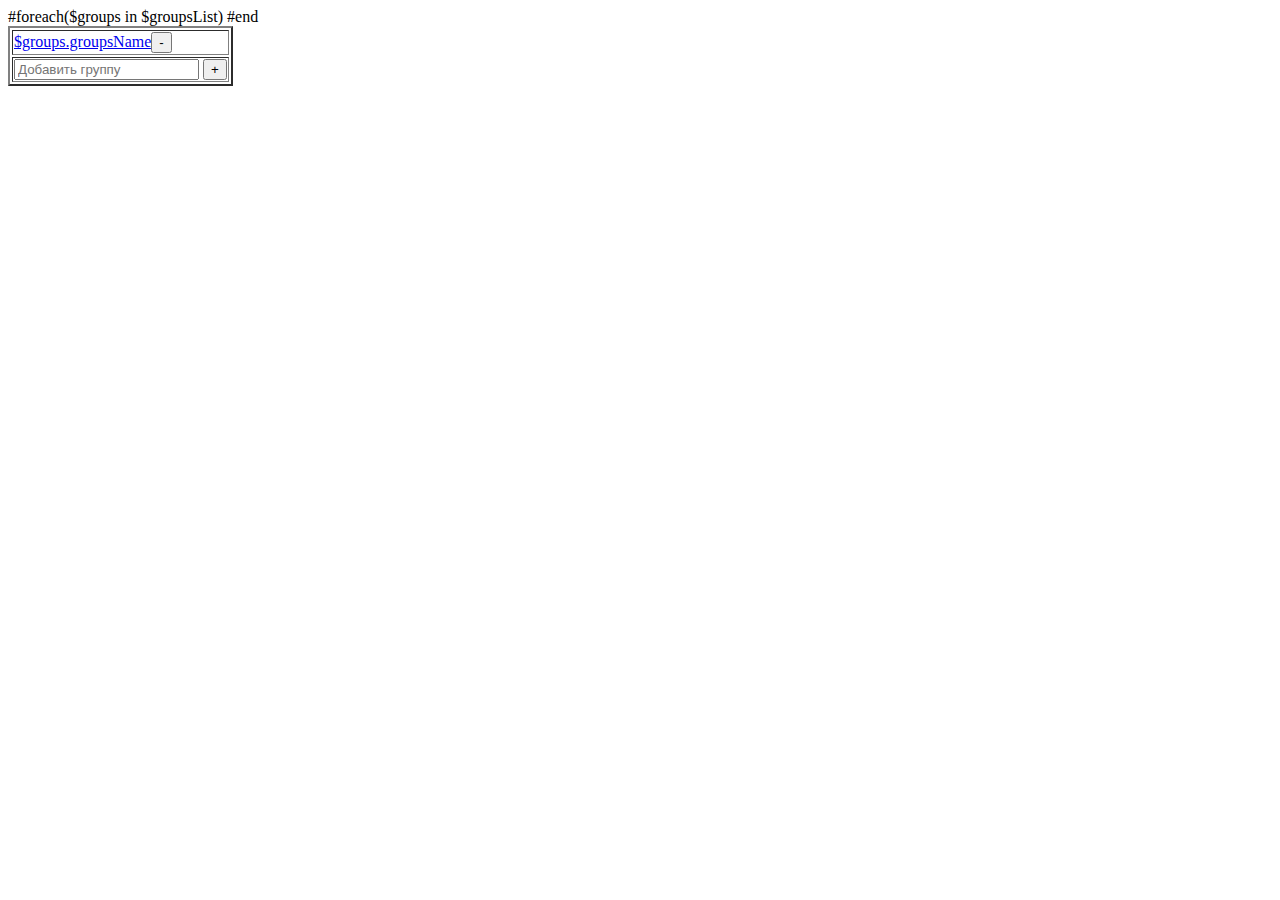
<file: src/main/resources/public/index.html>
<!DOCTYPE html>
<html lang="en">
<head>
    <meta charset="UTF-8">
    <title>Title</title>
</head>
<body>
<table id="myTable" border="2">
    <tbody>
                #foreach($groups in $groupsList)
                <tr>
                    <td>$groups.groupsName</td>
                </tr>
                #end
        <tr>
            <td>
                <form action="/api/groups.post" accept-charset="UTF-8" method="POST">
                    <input type="text" name="groupsName" placeholder="Добавить группу" value="">
                    <input type="submit" value="+">
                </form>
            </td>
        </tr>
    </tbody>
</table>
</body>
</html>
<script src = "script.js"></script>
<script src = "cookie.js"></script>
<script>
function post(msg,url) {
//    var url = el.getAttribute('href');
//    var msg = prompt('Сообщение');

   var form = document.createElement("form");
    if(url === "/api/groups.delete"){
        form.setAttribute("method", 'delete');
        var input = document.createElement("input");
        input.setAttribute("type", "hidden");
        input.setAttribute("name", 'name');
        input.setAttribute("value", msg);
        form.appendChild(input);
        console.log(url);
        console.log(msg);
        }
    else{
        form.setAttribute("method", 'get');
        setCookie("name",msg);
        console.log(url);
    }
    form.setAttribute("action", url);
    form.submit();
};
</script>

<!--
<script>
function post(name, adress)
{
var xhr = new XMLHttpRequest();
console.log(name);
var body = 'name=' + encodeURIComponent(name);

xhr.open("POST", adress, true)
xhr.setRequestHeader('Content-Type', 'application/x-www-form-urlencoded')
//xhr.onreadystatechange = ...;
console.log(body);
xhr.send(body);
};
</script>
-->

<!--<script src="http://code.jquery.com/jquery-latest.min.js"></script>-->
<!--<h1 align="center">Hi people</h1>-->
<!--<span id=1>Форма обучения</span>-->



<!--
<script language="JavaScript">

function newPage()
{
 value1=""+document.form1.userF.value;
 value2=""+document.form1.userI.value;
 value3=""+document.form1.userO.value;
 self.location="file1.html?="+value1+"="+value2+"="+value3;
}
//
</script>
</head>
<body>
<form name="form1">
Фамилия&nbsp;<input type="text" name="userF">
Имя&nbsp;&nbsp;&nbsp;&nbsp;&nbsp;&nbsp;&nbsp;&nbsp;&nbsp;&nbsp;<input type="text" name="userI"><br>
Отчество&nbsp;<input type="text" name="userO"><br>
<input type="button" name="button" value="Подтвердить данные" onClick="newPage()">
</form>
-->
<!--
<script type="text/javascript">
function addRow(id){
var tbody = document.getElementById(id).getElementsByTagName("TBODY")[0];
var row = document.createElement("TR")
var td1 = document.createElement("TD")
td1.appendChild(document.createTextNode("column 1"))
var td2 = document.createElement("TD")
td2.appendChild (document.createTextNode("column 2"))
row.appendChild(td1);
row.appendChild(td2);
tbody.appendChild(row);
}
</script>

<p>Скрипт добавляет строку в таблицу, после нажатия на ссылку.</p>
-->

<!--
<a href="javascript://" onclick="addRow('myTable');return false;">Добавить строку</a>
<table id="myTable" cellspacing="0" border="1">
  <tbody>
    <tr>
      <td>row1_column1</td><td>row1_column1</td>
    </tr>
  </tbody>
</table>
-->
</file>
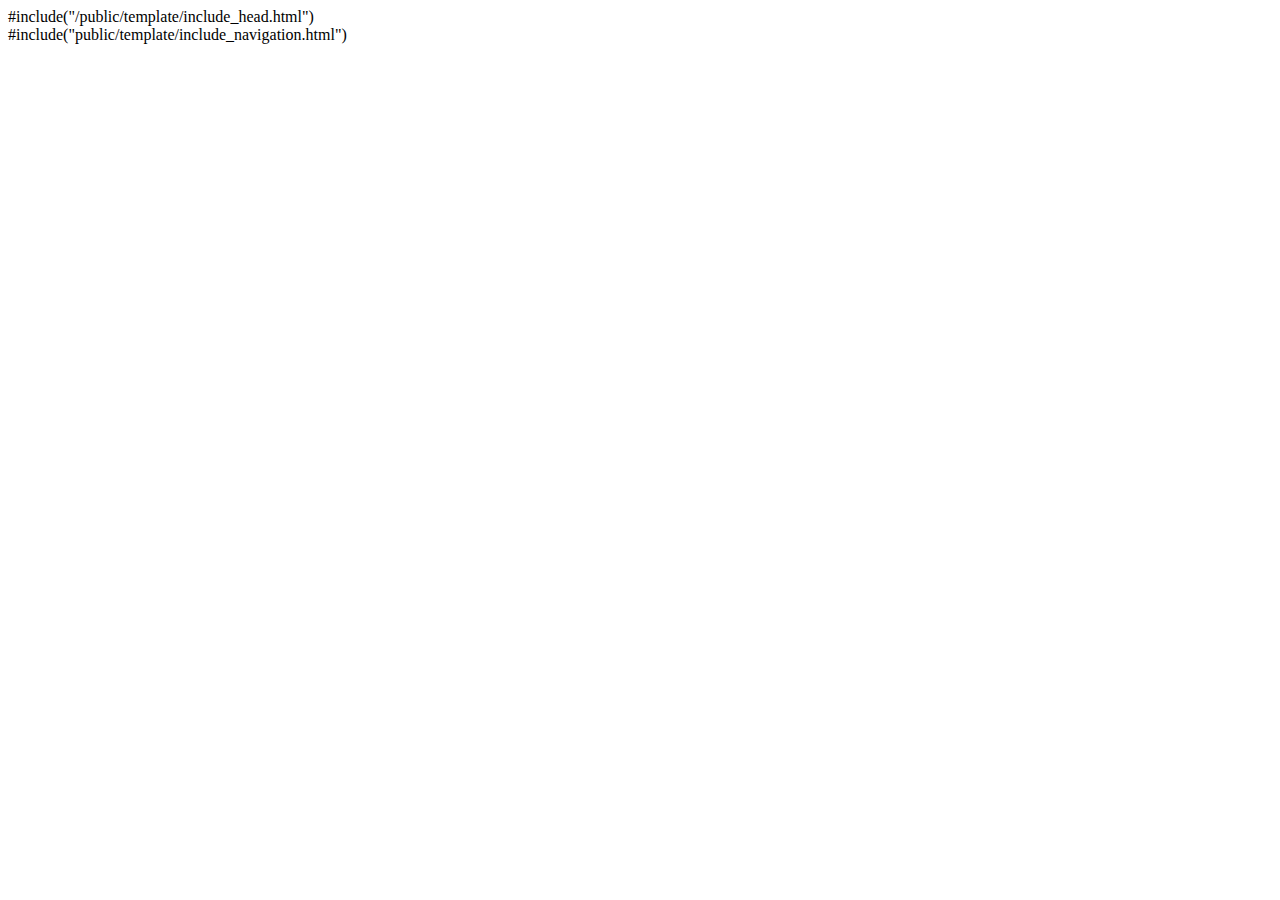
<file: src/main/resources/public/admin/index.html>
<!DOCTYPE html>
<html lang="en">
<head>
    #include("/public/template/include_head.html")
    <title>Административная панель</title>
</head>
<body>
<div class="mdl-layout mdl-js-layout mdl-layout--fixed-header mdl-layout--fixed-drawer">
    #include("public/template/include_navigation.html")
</div>
</body>
</html>
</file>
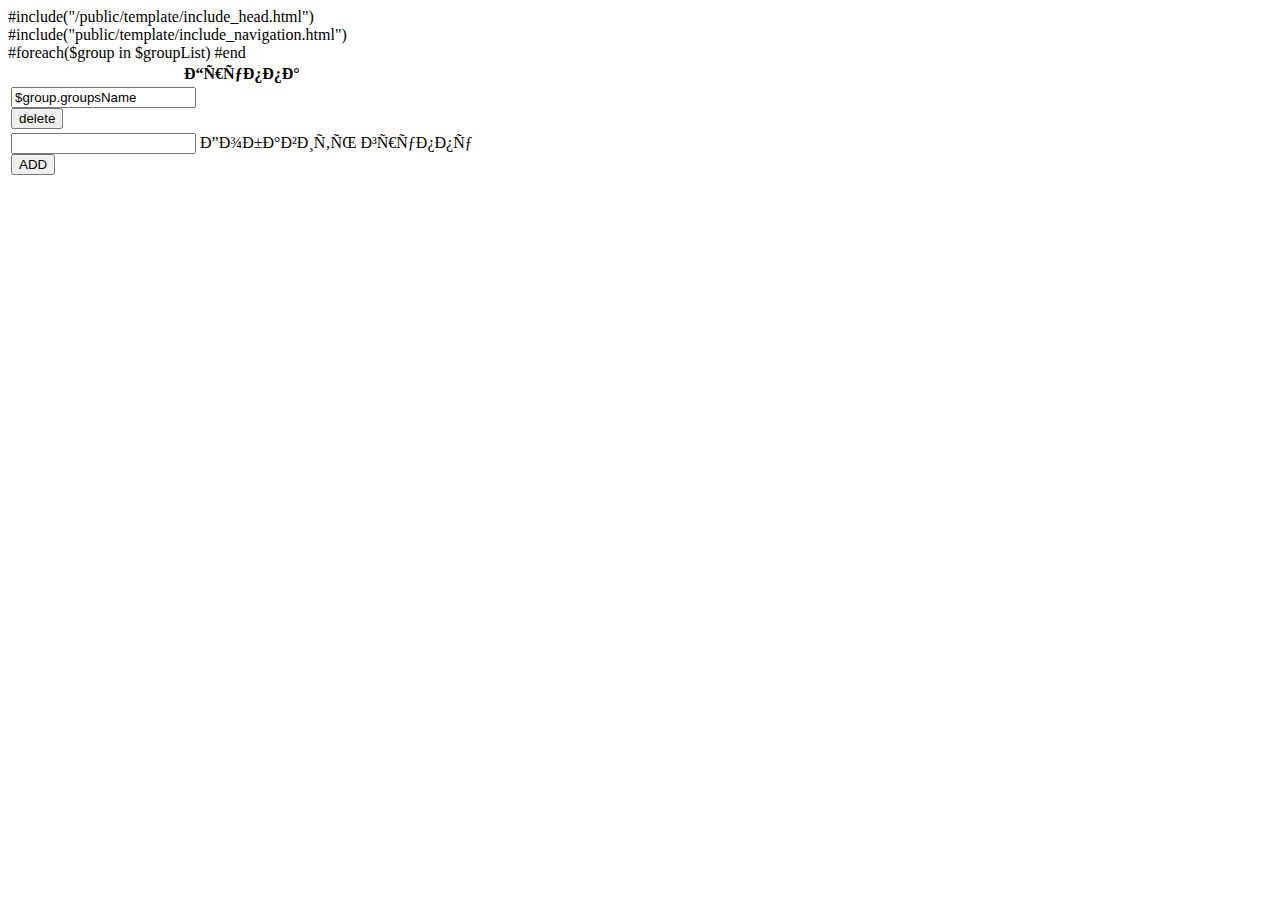
<file: src/main/resources/public/group.html>
<!DOCTYPE html>
<html lang="en">
<head>
    #include("/public/template/include_head.html")
    <title>Группы</title>
</head>
<body>
<div class="mdl-layout mdl-js-layout mdl-layout--fixed-header mdl-layout--fixed-drawer">
    #include("public/template/include_navigation.html")
    <main class="mdl-layout__content mdl-color--grey-100">
        <div class="page-content">
            <div class="mdl-grid">
                <div class="mdl-cell--1-col">
                    <table class="mdl-data-table mdl-js-data-table mdl-shadow--2dp">
                        <thead>
                        <tr>
                            <th class="mdl-data-table__cell--non-numeric">Группа</th>
                        </tr>
                        </thead>
                        <tbody>
                        #foreach($group in $groupList)
                        <tr>
                            <td class="mdl-data-table__cell--non-numeric">
                                <form action="/delete_group" accept-charset="UTF-8" method="POST">
                                    <div class="mdl-textfield mdl-js-textfield">
                                        <input class="mdl-textfield__input" type="text" name="groups_name"
                                               value="$group.groupsName">
                                    </div>
                                    <input class="mdl-button mdl-js-button mdl-button--colored" type="submit"
                                           value="delete">
                                </form>
                            </td>
                        </tr>
                        #end
                        <tr>
                            <td class="mdl-data-table__cell--non-numeric">
                                <form action="/add_group" accept-charset="UTF-8" method="POST">
                                    <div class="mdl-textfield mdl-js-textfield">
                                        <input class="mdl-textfield__input" type="text" name="groups_name">
                                        <label class="mdl-textfield__label">Добавить группу</label>
                                    </div>
                                    <input class="mdl-button mdl-js-button mdl-button--colored" type="submit"
                                           value="ADD">
                                </form>

                            </td>
                        </tr>
                        </tbody>
                    </table>
                </div>
            </div>
        </div>
    </main>
</div>
</body>
</html>
</file>
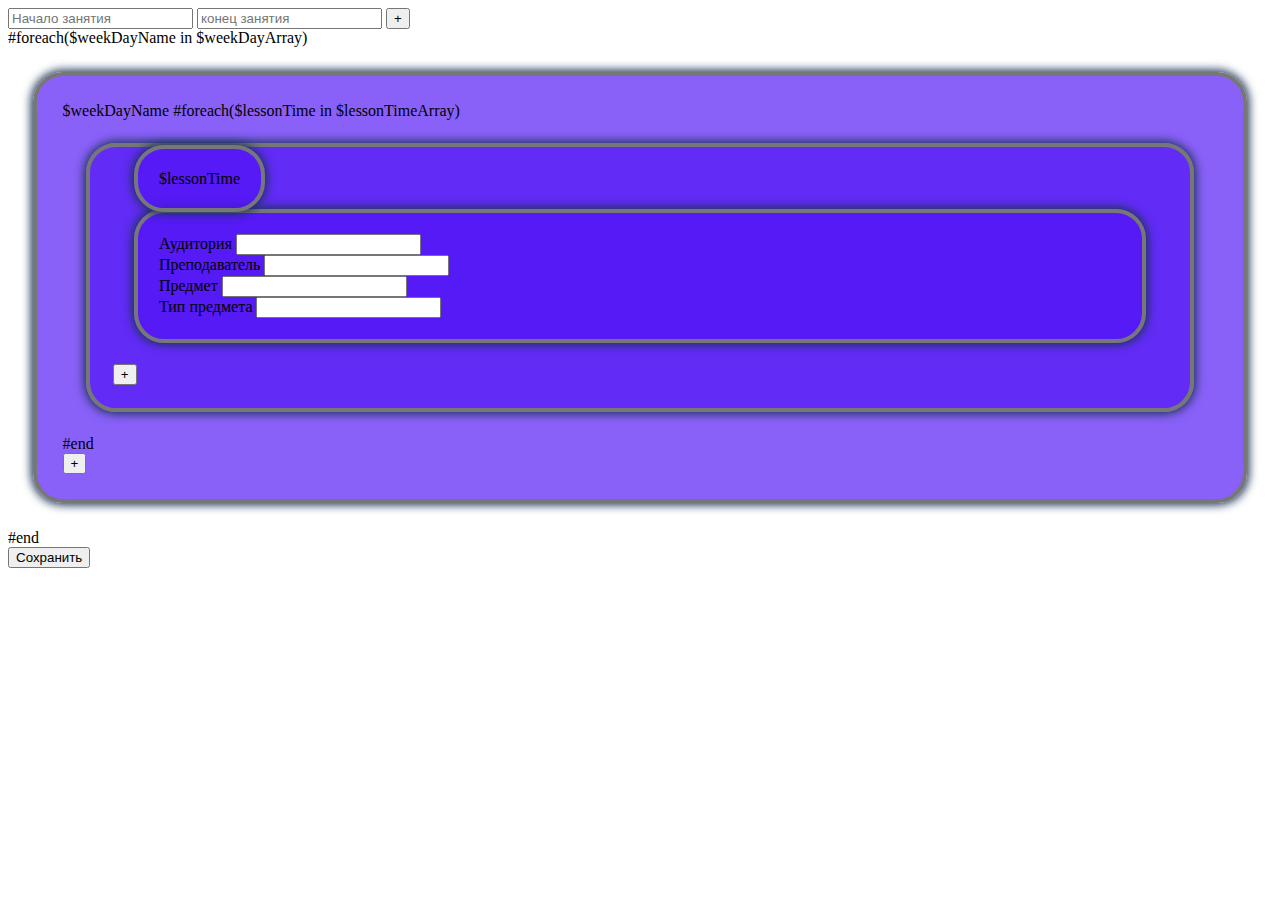
<file: src/main/resources/public/schedule.html>
<!DOCTYPE html>
<html lang="en">
<head>
    <meta charset="UTF-8">
    <title>Рассписание</title>
    <style>
        .dayClass{
    padding: 2%;
    margin: 2%; /* Отступы вокруг элемента */
    background: rgba(79, 18, 245, 0.67); /* Фоновый цвет блока */
/*    width:350px;  Ширина блока */
/*    height: 100px;  Высота блока */
    border:4px solid #777; /* Ширина вид и цвет рамки */
    border-radius:30px; /* Радиус скругления углов*/
    -webkit-border-radius:30px; /* Safari, Chrome */
    -moz-border-radius:30px; /* Firefox */
    box-shadow: 0 0 10px 2px #1A3457; /* Тень*/
    -webkit-box-shadow: 0 0 10px 2px #1A3457; /* Safari, Chrome */
    -moz-box-shadow: 0 0 10px 2px #1A3457; /* Firefox */
}
        .sheduleInformClass{
    padding: 2%;
    margin: 2%; /* Отступы вокруг элемента */
    background: rgba(79, 18, 245, 0.67); /* Фоновый цвет блока */
/*    width:350px;  Ширина блока */
/*    height: 100px;  Высота блока */
    border:4px solid #777; /* Ширина вид и цвет рамки */
    border-radius:30px; /* Радиус скругления углов*/
    -webkit-border-radius:30px; /* Safari, Chrome */
    -moz-border-radius:30px; /* Firefox */
    box-shadow: 0 0 10px 2px #1A3457; /* Тень*/
    -webkit-box-shadow: 0 0 10px 2px #1A3457; /* Safari, Chrome */
    -moz-box-shadow: 0 0 10px 2px #1A3457; /* Firefox */
}
        .lessonTimeClass{
    padding: 2%;
    margin: 2%; /* Отступы вокруг элемента */
    background: rgba(79, 18, 245, 0.67); /* Фоновый цвет блока */
/*    width:350px;  Ширина блока */
/*    height: 100px;  Высота блока */
    border:4px solid #777; /* Ширина вид и цвет рамки */
    border-radius:30px; /* Радиус скругления углов*/
    -webkit-border-radius:30px; /* Safari, Chrome */
    -moz-border-radius:30px; /* Firefox */
    box-shadow: 0 0 10px 2px #1A3457; /* Тень*/
    -webkit-box-shadow: 0 0 10px 2px #1A3457; /* Safari, Chrome */
    -moz-box-shadow: 0 0 10px 2px #1A3457; /* Firefox */
}
    </style>
<span id="groupName"></span> 
</head>
<body>
    <form action="/api/lessonTime.add" accept-charset="UTF-8" method="POST">
                    <input type="text" name="timeStart" placeholder="Начало занятия" value="">
                    <input type="text" name="timeEnd" placeholder="конец занятия" value="">
                    <input type="submit" value="+">
            </form>
    #foreach($weekDayName in $weekDayArray)    
    <div class = "dayClass">
        <span class = "weekDayClassName">$weekDayName</span>
        #foreach($lessonTime in $lessonTimeArray)
        <div class = "dayClass">
           <span class = "lessonTimeClass">$lessonTime</span>
            <div class = "sheduleInformClass">
                Аудитория
                <input class="lectureHallClass" list="lectureHall$weekDayName$lessonTime">
                <datalist id="lectureHall$weekDayName$lessonTime">
                #foreach($lectureHall in $lectureHallList)
                  <option>$lectureHall.lectureHallName</option>
                #end
                </datalist><br>
                Преподаватель
                <input class="teacherClass" list="teacher$weekDayName$lessonTime">
                <datalist id="teacher$weekDayName$lessonTime">
                #foreach($teacher in $teacherList)
                  <option>$teacher.</option>
                #end
                </datalist ><br>
                Предмет
                <input class="disciplineClass" list="discipline$weekDayName$lessonTime">
                <datalist id="discipline$weekDayName$lessonTime">
                #foreach($discipline in $disciplineList)
                  <option>$discipline.</option>
                #end
                </datalist><br>
                Тип предмета
                <input class="employmentTypeClass" list="employmentType$weekDayName$lessonTime">
                <datalist id="employmentType$weekDayName$lessonTime">
                #foreach($employmentType in $employmentTypeList)
                  <option>$employmentType.</option>
                #end
                </datalist><br>
            </div>
            <div> <button onclick="">+</button> </div>
        </div>
        #end
        <div> <button>+</button> </div>
    </div>
    #end
    <div> <button onclick="setSchedule()">Сохранить</button> </div>
</body>
</html>
<script src = "cookie.js"></script>
<script src="schedule.js"></script>
<script>
function post(msg,url) {
    
   var form = document.createElement("form");
//   if(url === "/api/lessonTime.post")
//   {
    form.setAttribute("method", 'post');
//    }
//    if(url === "/api/schedule.put"){
//    form.setAttribute("method", 'put');
//    }
    form.setAttribute("action", url);
    var input = document.createElement("input");
    input.setAttribute("type", "hidden");
    input.setAttribute("name", 'name');
    input.setAttribute("value", msg);

    form.appendChild(input);
    form.submit();
}
</script>
</file>
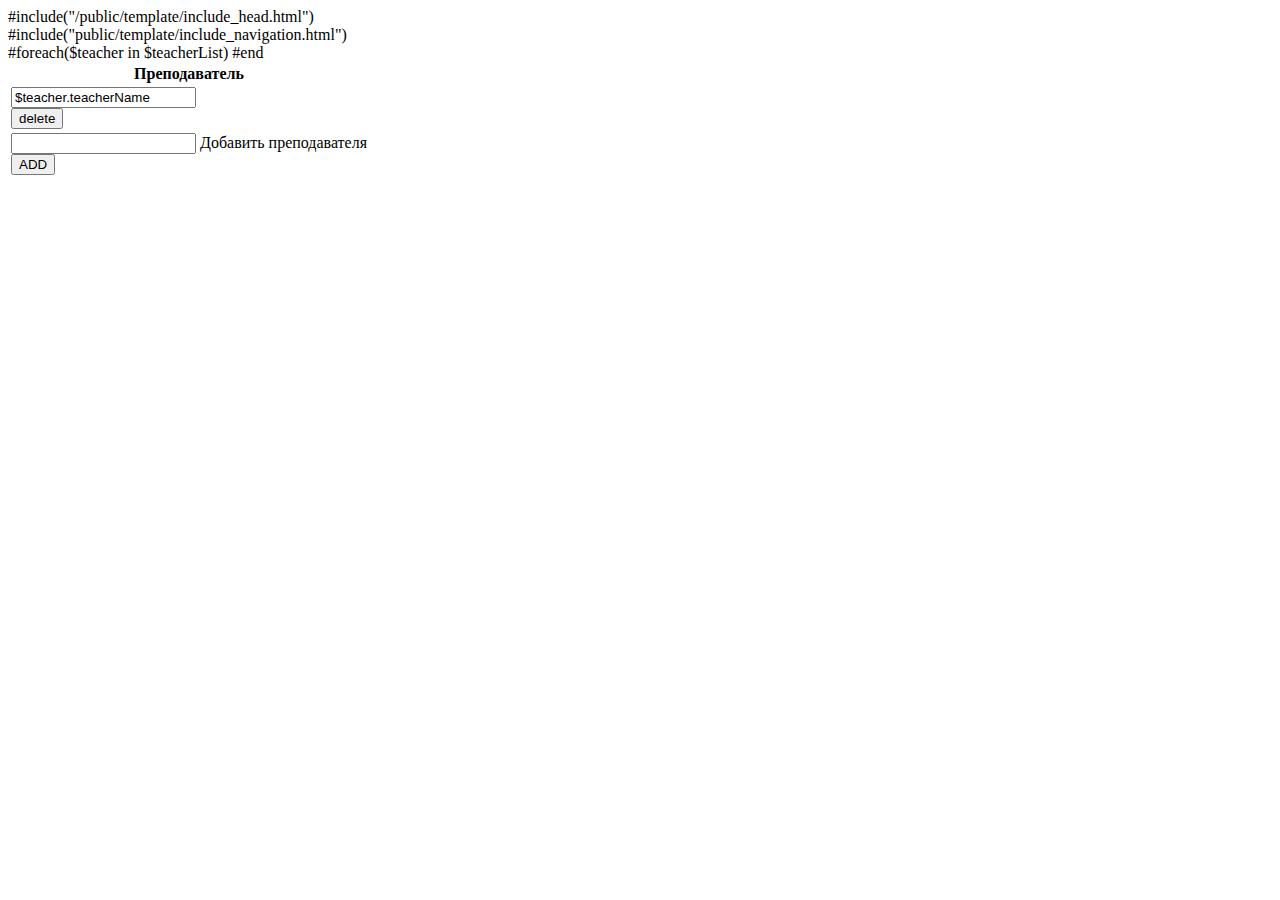
<file: src/main/resources/public/teacher.html>
<!DOCTYPE html>
<html lang="en">
<head>
    #include("/public/template/include_head.html")
    <meta charset="UTF-8">
    <title>Административная панель</title>
</head>
<body>
<div class="mdl-layout mdl-js-layout mdl-layout--fixed-header mdl-layout--fixed-drawer">
    #include("public/template/include_navigation.html")
    <main class="mdl-layout__content mdl-color--grey-100">
        <div class="page-content">
            <div class="mdl-grid">
                <div class="mdl-cell--12-col">
                    <table class="mdl-data-table mdl-js-data-table mdl-shadow--2dp">
                        <thead>
                        <tr>
                            <th class="mdl-data-table__cell--non-numeric">Преподаватель</th>
                        </tr>
                        </thead>
                        <tbody>
                        #foreach($teacher in $teacherList)
                        <tr>
                            <td class="mdl-data-table__cell--non-numeric">
                                <form action="/delete_teacher" accept-charset="UTF-8" method="POST">
                                    <div class="mdl-textfield mdl-js-textfield">
                                        <input class="mdl-textfield__input" type="text" name="teacher_name"
                                               value="$teacher.teacherName">
                                    </div>
                                    <input class="mdl-button mdl-js-button mdl-button--colored" type="submit"
                                           value="delete">
                                </form>
                            </td>
                        </tr>
                        #end
                        <tr>
                            <td class="mdl-data-table__cell--non-numeric">
                                <form action="/add_teacher" accept-charset="UTF-8" method="POST">
                                    <div class="mdl-textfield mdl-js-textfield">
                                        <input class="mdl-textfield__input" type="text" name="teacher_name">
                                        <label class="mdl-textfield__label">Добавить преподавателя</label>
                                    </div>
                                    <input class="mdl-button mdl-js-button mdl-button--colored" type="submit"
                                           value="ADD">
                                </form>

                            </td>
                        </tr>
                        </tbody>
                    </table>
                </div>
            </div>
        </div>
    </main>
</div>
</body>
</html>
</file>
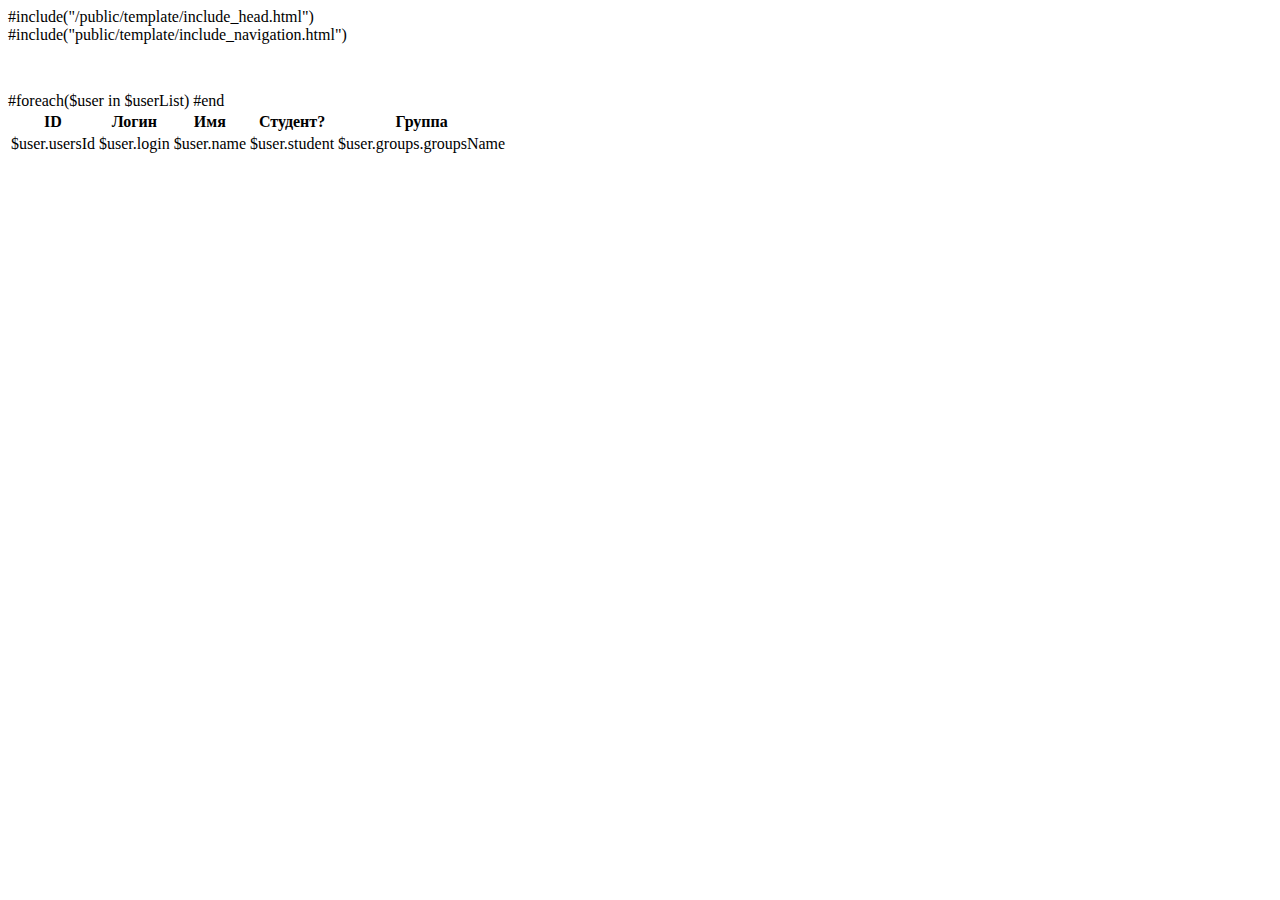
<file: src/main/resources/public/users.html>
<!DOCTYPE html>
<html lang="en">
<head>
    #include("/public/template/include_head.html")
    <title>Пользователи</title>
    <style>
        .users {
            padding-top: 48px;
            padding-right: 48px;
        }
    </style>
</head>
<body>
<div class="mdl-layout mdl-js-layout mdl-layout--fixed-header mdl-layout--fixed-drawer">
    #include("public/template/include_navigation.html")
    <main class="mdl-layout__content mdl-color--grey-100">
        <div class="page-content">
            <div class="mdl-grid">
                <div class="mdl-cell--1-col users">
                    <table class="mdl-data-table mdl-js-data-table mdl-shadow--2dp">
                        <thead>
                        <tr>
                            <th class="mdl-data-table__cell--non-numeric">ID</th>
                            <th>Логин</th>
                            <th>Имя</th>
                            <!--<th>Пароль</th>-->
                            <!--<th>Секретный ключ</th>-->
                            <th>Студент?</th>
                            <th>Группа</th>
                        </tr>
                        </thead>
                        <tbody>
                        #foreach($user in $userList)
                        <tr>
                            <td class="mdl-data-table__cell--non-numeric">$user.usersId</td>
                            <td>$user.login</td>
                            <td>$user.name</td>
                            <!--<td>$user.password</td>-->
                            <!--<td>$user.secretKey</td>-->
                            <td>$user.student</td>
                            <td>$user.groups.groupsName</td>
                        </tr>
                        #end
                        </tbody>
                    </table>
                </div>
            </div>
        </div>
    </main>
</div>
</body>
</html>
</file>
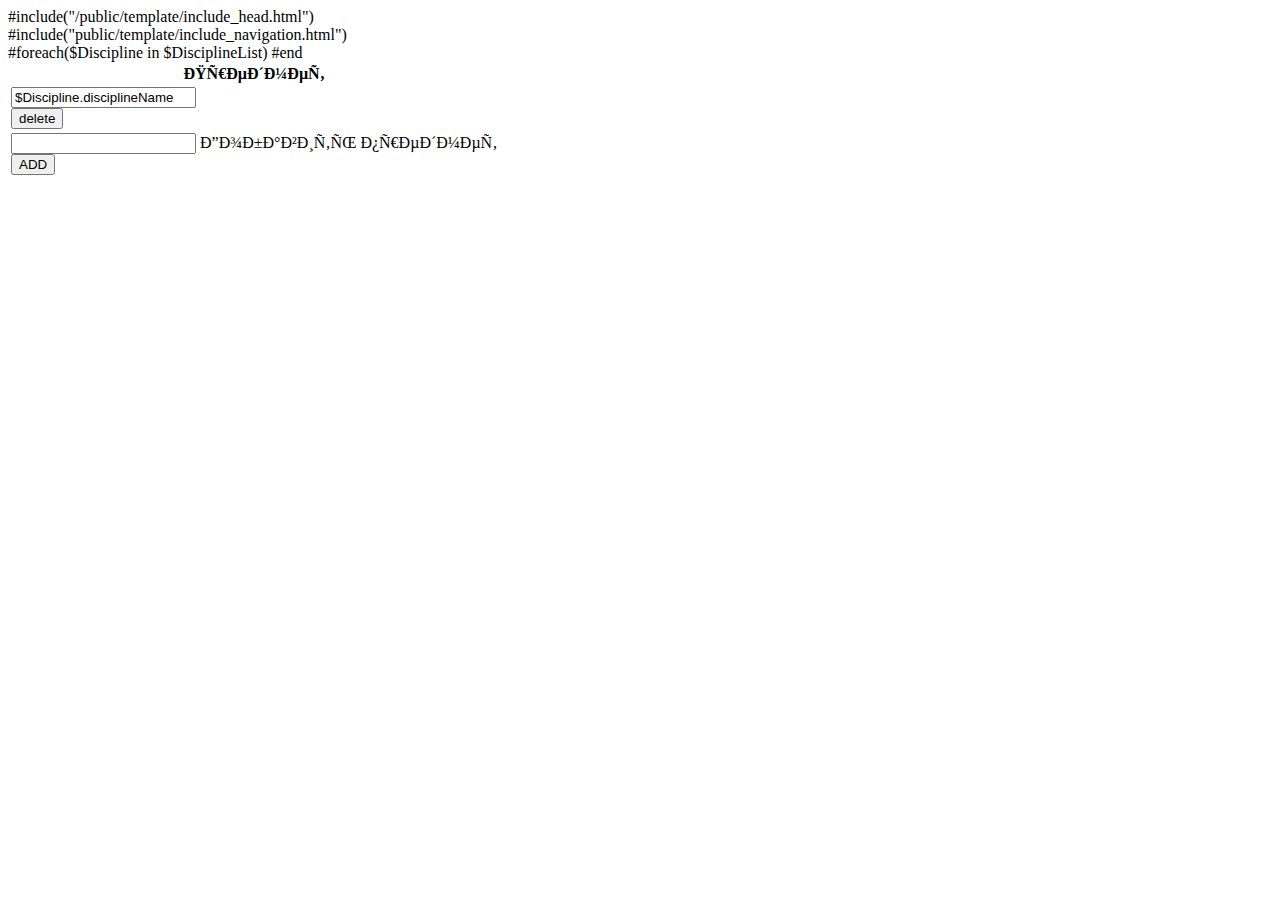
<file: src/main/resources/public/admin/discipline.html>
<!DOCTYPE html>
<html lang="en">
<head>
    #include("/public/template/include_head.html")
    <title>Предмет</title>
</head>
<body>
<div class="mdl-layout mdl-js-layout mdl-layout--fixed-header mdl-layout--fixed-drawer">
    #include("public/template/include_navigation.html")
    <main class="mdl-layout__content mdl-color--grey-100">
        <div class="page-content">
            <div class="mdl-grid">
                <div class="mdl-cell--1-col">
                    <table class="mdl-data-table mdl-js-data-table mdl-shadow--2dp">
                        <thead>
                        <tr>
                            <th class="mdl-data-table__cell--non-numeric">Предмет</th>
                        </tr>
                        </thead>
                        <tbody>
                        #foreach($Discipline in $DisciplineList)
                        <tr>
                            <td class="mdl-data-table__cell--non-numeric">
                                <form action="/admin/api/discipline.delete" accept-charset="UTF-8" method="POST">
                                    <div class="mdl-textfield mdl-js-textfield">
                                        <input class="mdl-textfield__input" type="text" name="discipline_name"
                                               value="$Discipline.disciplineName">
                                    </div>
                                    <input class="mdl-button mdl-js-button mdl-button--colored" type="submit"
                                           value="delete">
                                </form>
                            </td>
                        </tr>
                        #end
                        <tr>
                            <td class="mdl-data-table__cell--non-numeric">
                                <form action="/admin/api/discipline.post" accept-charset="UTF-8" method="POST">
                                    <div class="mdl-textfield mdl-js-textfield">
                                        <input class="mdl-textfield__input" type="text" name="discipline_name">
                                        <label class="mdl-textfield__label">Добавить предмет</label>
                                    </div>
                                    <input class="mdl-button mdl-js-button mdl-button--colored" type="submit"
                                           value="ADD">
                                </form>

                            </td>
                        </tr>
                        </tbody>
                    </table>
                </div>
            </div>
        </div>
    </main>
</div>
</body>
</html>
</file>
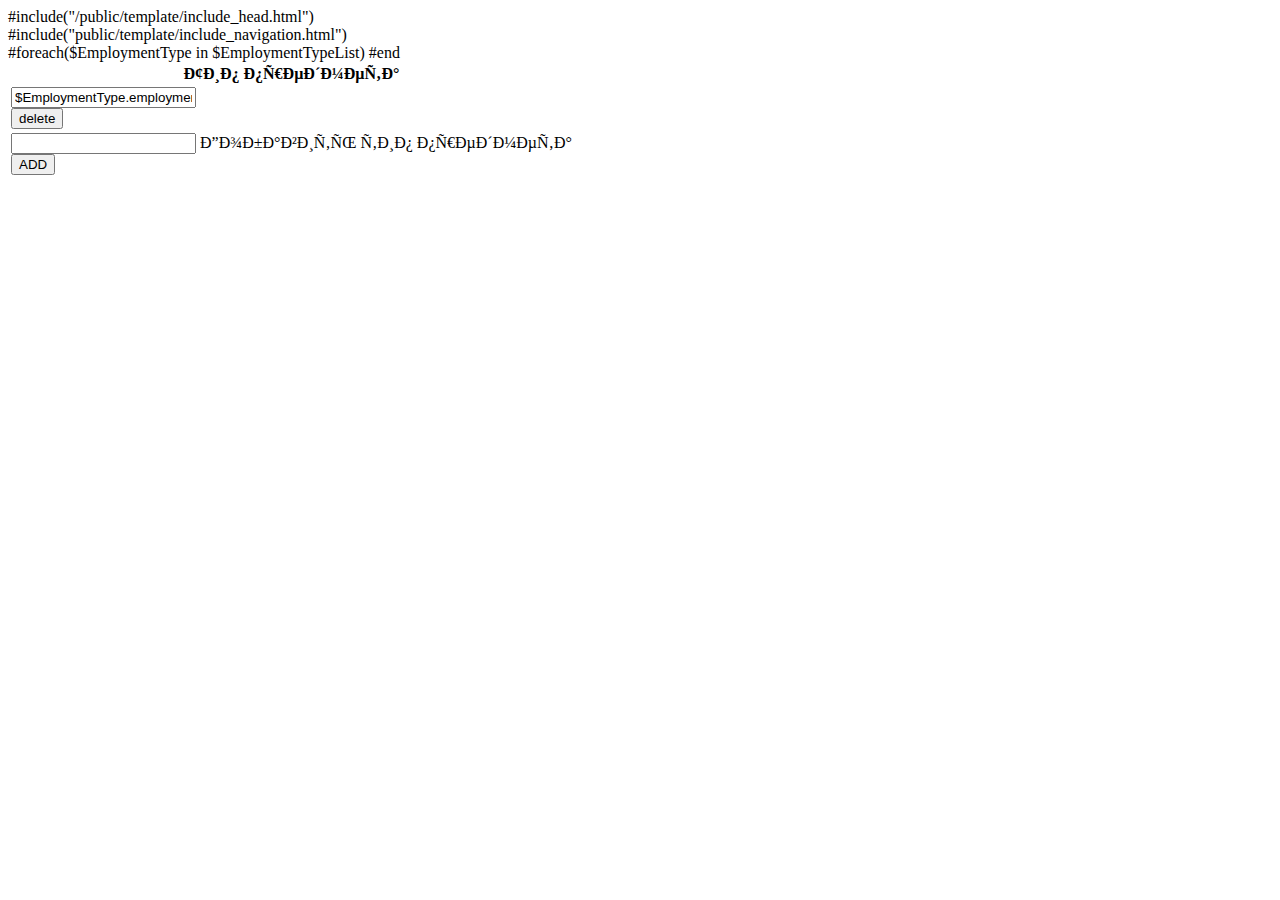
<file: src/main/resources/public/admin/employment_type.html>
<!DOCTYPE html>
<html lang="en">
<head>
    #include("/public/template/include_head.html")
    <title>Тип предмета</title>
</head>
<body>
<div class="mdl-layout mdl-js-layout mdl-layout--fixed-header mdl-layout--fixed-drawer">
    #include("public/template/include_navigation.html")
    <main class="mdl-layout__content mdl-color--grey-100">
        <div class="page-content">
            <div class="mdl-grid">
                <div class="mdl-cell--1-col">
                    <table class="mdl-data-table mdl-js-data-table mdl-shadow--2dp">
                        <thead>
                        <tr>
                            <th class="mdl-data-table__cell--non-numeric">Тип предмета</th>
                        </tr>
                        </thead>
                        <tbody>
                        #foreach($EmploymentType in $EmploymentTypeList)
                        <tr>
                            <td class="mdl-data-table__cell--non-numeric">
                                <form action="/admin/api/employmentType.delete" accept-charset="UTF-8" method="POST">
                                    <div class="mdl-textfield mdl-js-textfield">
                                        <input class="mdl-textfield__input" type="text" name="employmentType_name"
                                               value="$EmploymentType.employmentTypeName">
                                    </div>
                                    <input class="mdl-button mdl-js-button mdl-button--colored" type="submit"
                                           value="delete">
                                </form>
                            </td>
                        </tr>
                        #end
                        <tr>
                            <td class="mdl-data-table__cell--non-numeric">
                                <form action="/admin/api/employmentType.post" accept-charset="UTF-8" method="POST">
                                    <div class="mdl-textfield mdl-js-textfield">
                                        <input class="mdl-textfield__input" type="text" name="employmentType_name">
                                        <label class="mdl-textfield__label">Добавить тип предмета</label>
                                    </div>
                                    <input class="mdl-button mdl-js-button mdl-button--colored" type="submit"
                                           value="ADD">
                                </form>

                            </td>
                        </tr>
                        </tbody>
                    </table>
                </div>
            </div>
        </div>
    </main>
</div>
</body>
</html>
</file>
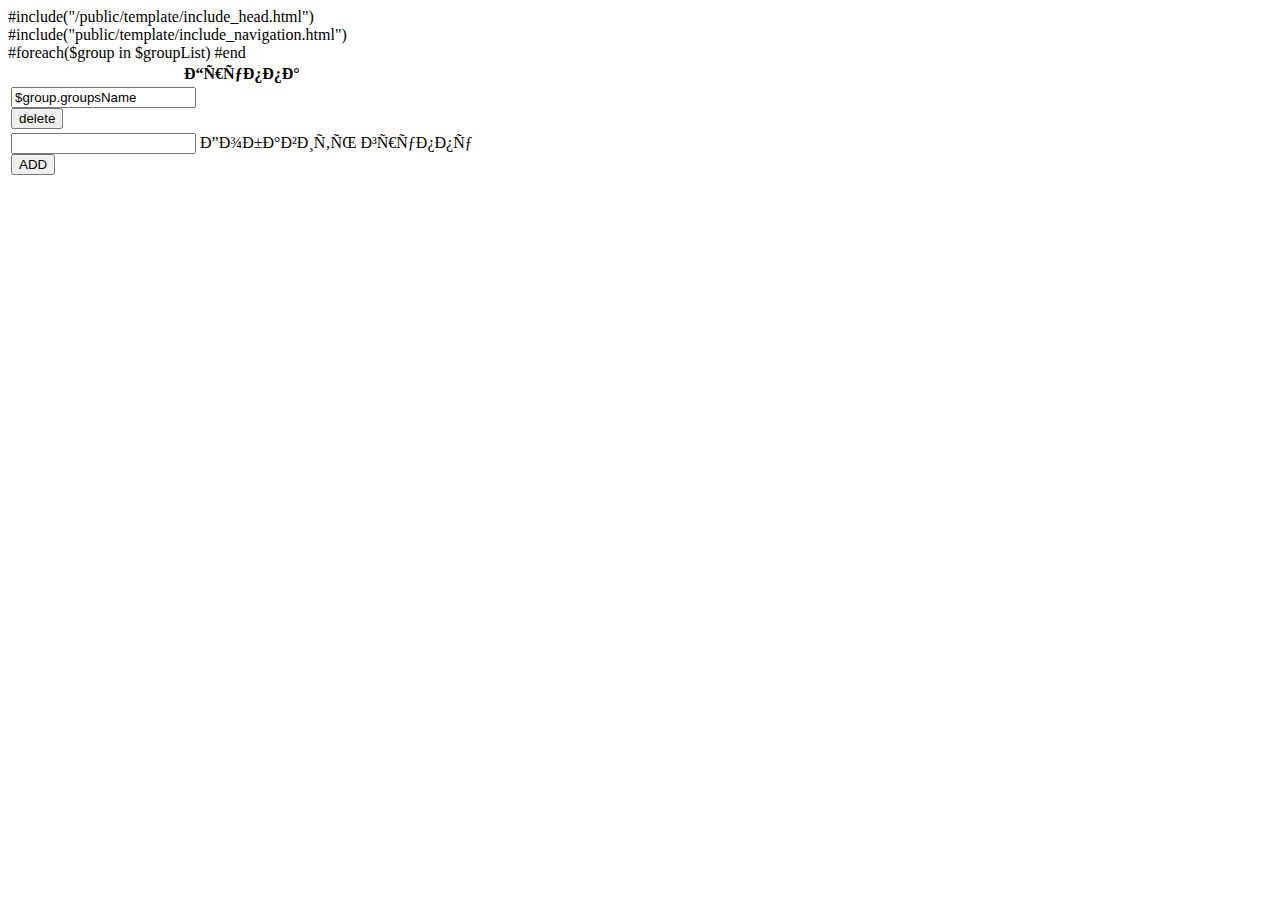
<file: src/main/resources/public/admin/group.html>
<!DOCTYPE html>
<html lang="en">
<head>
    #include("/public/template/include_head.html")
    <title>Группы</title>
</head>
<body>
<div class="mdl-layout mdl-js-layout mdl-layout--fixed-header mdl-layout--fixed-drawer">
    #include("public/template/include_navigation.html")
    <main class="mdl-layout__content mdl-color--grey-100">
        <div class="page-content">
            <div class="mdl-grid">
                <div class="mdl-cell--1-col">
                    <table class="mdl-data-table mdl-js-data-table mdl-shadow--2dp">
                        <thead>
                        <tr>
                            <th class="mdl-data-table__cell--non-numeric">Группа</th>
                        </tr>
                        </thead>
                        <tbody>
                        #foreach($group in $groupList)
                        <tr>
                            <td class="mdl-data-table__cell--non-numeric">
                                <form action="/admin/delete_group" accept-charset="UTF-8" method="POST">
                                    <div class="mdl-textfield mdl-js-textfield">
                                        <input class="mdl-textfield__input" type="text" name="groups_name"
                                               value="$group.groupsName">
                                    </div>
                                    <input class="mdl-button mdl-js-button mdl-button--colored" type="submit"
                                           value="delete">
                                </form>
                            </td>
                        </tr>
                        #end
                        <tr>
                            <td class="mdl-data-table__cell--non-numeric">
                                <form action="/admin/add_group" accept-charset="UTF-8" method="POST">
                                    <div class="mdl-textfield mdl-js-textfield">
                                        <input class="mdl-textfield__input" type="text" name="groups_name">
                                        <label class="mdl-textfield__label">Добавить группу</label>
                                    </div>
                                    <input class="mdl-button mdl-js-button mdl-button--colored" type="submit"
                                           value="ADD">
                                </form>

                            </td>
                        </tr>
                        </tbody>
                    </table>
                </div>
            </div>
        </div>
    </main>
</div>
</body>
</html>
</file>
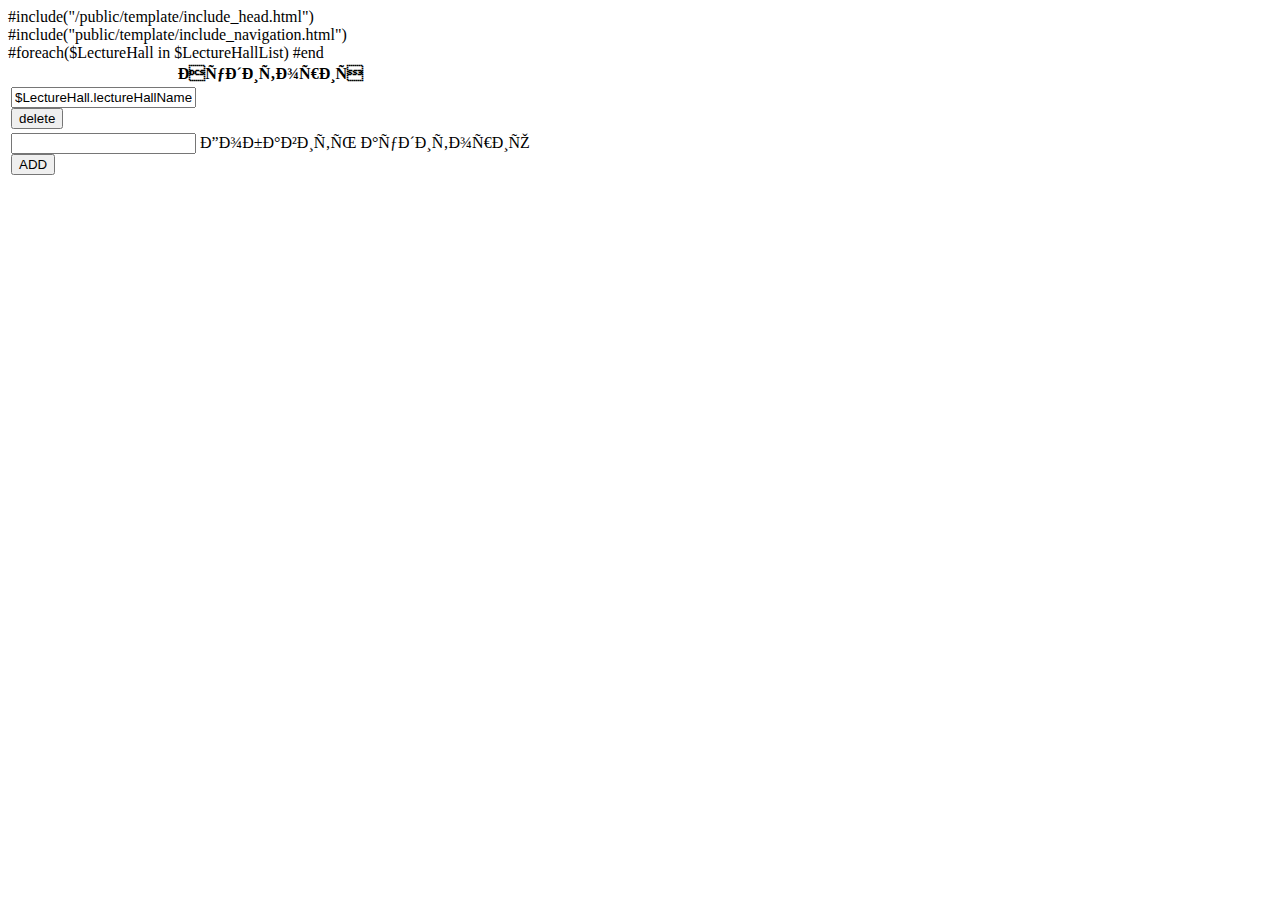
<file: src/main/resources/public/admin/lectureHall.html>
<!DOCTYPE html>
<html lang="en">
<head>
    #include("/public/template/include_head.html")
    <title>Аудитория</title>
</head>
<body>
<div class="mdl-layout mdl-js-layout mdl-layout--fixed-header mdl-layout--fixed-drawer">
    #include("public/template/include_navigation.html")
    <main class="mdl-layout__content mdl-color--grey-100">
        <div class="page-content">
            <div class="mdl-grid">
                <div class="mdl-cell--1-col">
                    <table class="mdl-data-table mdl-js-data-table mdl-shadow--2dp">
                        <thead>
                        <tr>
                            <th class="mdl-data-table__cell--non-numeric">Аудитория</th>
                        </tr>
                        </thead>
                        <tbody>
                        #foreach($LectureHall in $LectureHallList)
                        <tr>
                            <td class="mdl-data-table__cell--non-numeric">
                                <form action="/admin/api/lectureHall.delete" accept-charset="UTF-8" method="POST">
                                    <div class="mdl-textfield mdl-js-textfield">
                                        <input class="mdl-textfield__input" type="text" name="lectureHall_name"
                                               value="$LectureHall.lectureHallName">
                                    </div>
                                    <input class="mdl-button mdl-js-button mdl-button--colored" type="submit"
                                           value="delete">
                                </form>
                            </td>
                        </tr>
                        #end
                        <tr>
                            <td class="mdl-data-table__cell--non-numeric">
                                <form action="/admin/api/lectureHall.post" accept-charset="UTF-8" method="POST">
                                    <div class="mdl-textfield mdl-js-textfield">
                                        <input class="mdl-textfield__input" type="text" name="lectureHall_name">
                                        <label class="mdl-textfield__label">Добавить аудиторию</label>
                                    </div>
                                    <input class="mdl-button mdl-js-button mdl-button--colored" type="submit"
                                           value="ADD">
                                </form>

                            </td>
                        </tr>
                        </tbody>
                    </table>
                </div>
            </div>
        </div>
    </main>
</div>
</body>
</html>
</file>
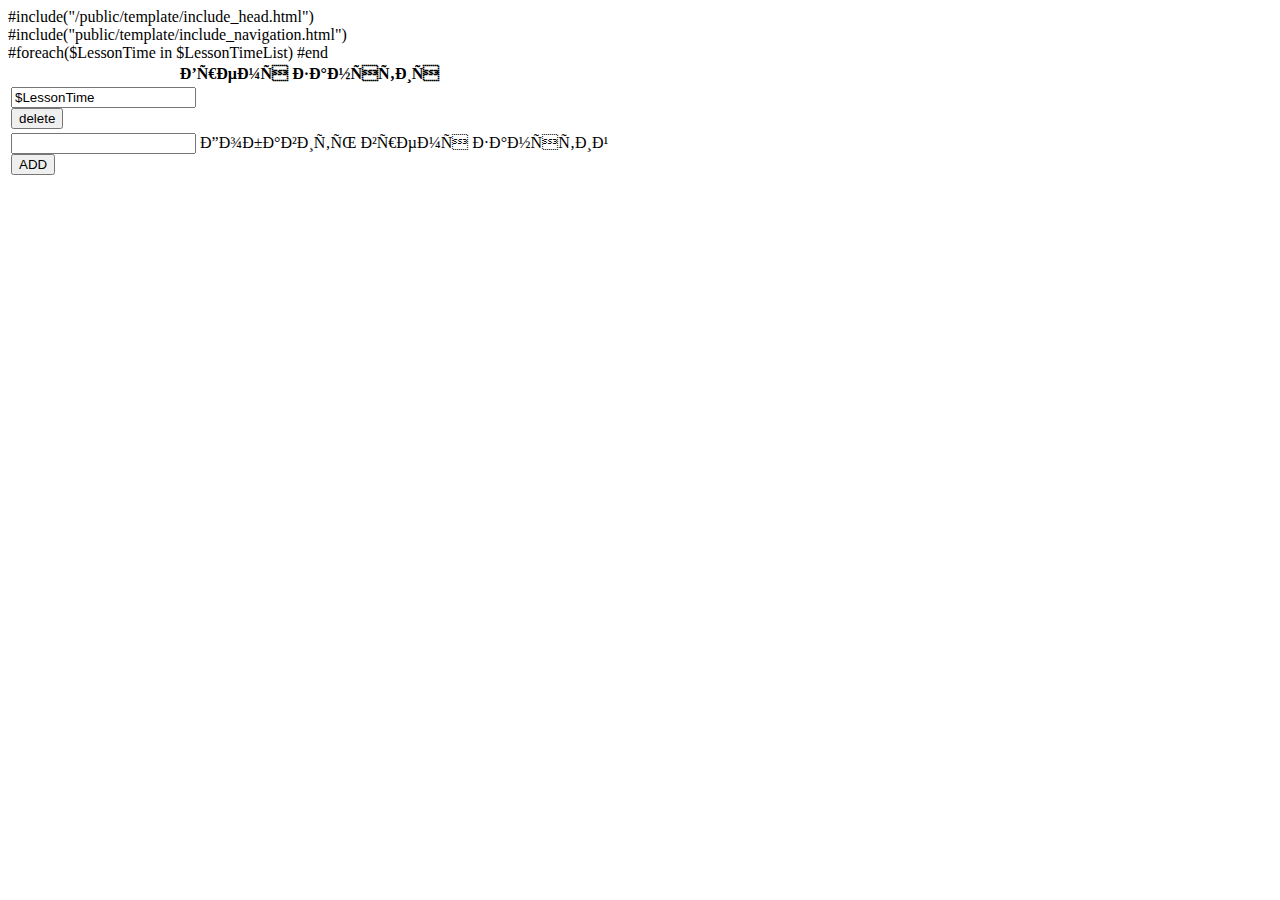
<file: src/main/resources/public/admin/lesson_time.html>
<!DOCTYPE html>
<html lang="en">
<head>
    #include("/public/template/include_head.html")
    <title>Группы</title>
</head>
<body>
<div class="mdl-layout mdl-js-layout mdl-layout--fixed-header mdl-layout--fixed-drawer">
    #include("public/template/include_navigation.html")
    <main class="mdl-layout__content mdl-color--grey-100">
        <div class="page-content">
            <div class="mdl-grid">
                <div class="mdl-cell--1-col">
                    <table class="mdl-data-table mdl-js-data-table mdl-shadow--2dp">
                        <thead>
                        <tr>
                            <th class="mdl-data-table__cell--non-numeric">Время занятия</th>
                        </tr>
                        </thead>
                        <tbody>
                        #foreach($LessonTime in $LessonTimeList)
                        <tr>
                            <td class="mdl-data-table__cell--non-numeric">
                                <form action="/admin/api/lessonTime.delete" accept-charset="UTF-8" method="POST">
                                    <div class="mdl-textfield mdl-js-textfield">
                                        <input class="mdl-textfield__input" type="text" name="time"
                                               value="$LessonTime">
                                    </div>
                                    <input class="mdl-button mdl-js-button mdl-button--colored" type="submit"
                                           value="delete">
                                </form>
                            </td>
                        </tr>
                        #end
                        <tr>
                            <td class="mdl-data-table__cell--non-numeric">
                                <form action="/admin/api/lessonTime.post" accept-charset="UTF-8" method="POST">
                                    <div class="mdl-textfield mdl-js-textfield">
                                        <input class="mdl-textfield__input" type="text" name="time">
                                        <label class="mdl-textfield__label">Добавить время занятий</label>
                                    </div>
                                    <input class="mdl-button mdl-js-button mdl-button--colored" type="submit"
                                           value="ADD">
                                </form>

                            </td>
                        </tr>
                        </tbody>
                    </table>
                </div>
            </div>
        </div>
    </main>
</div>
</body>
</html>
</file>
